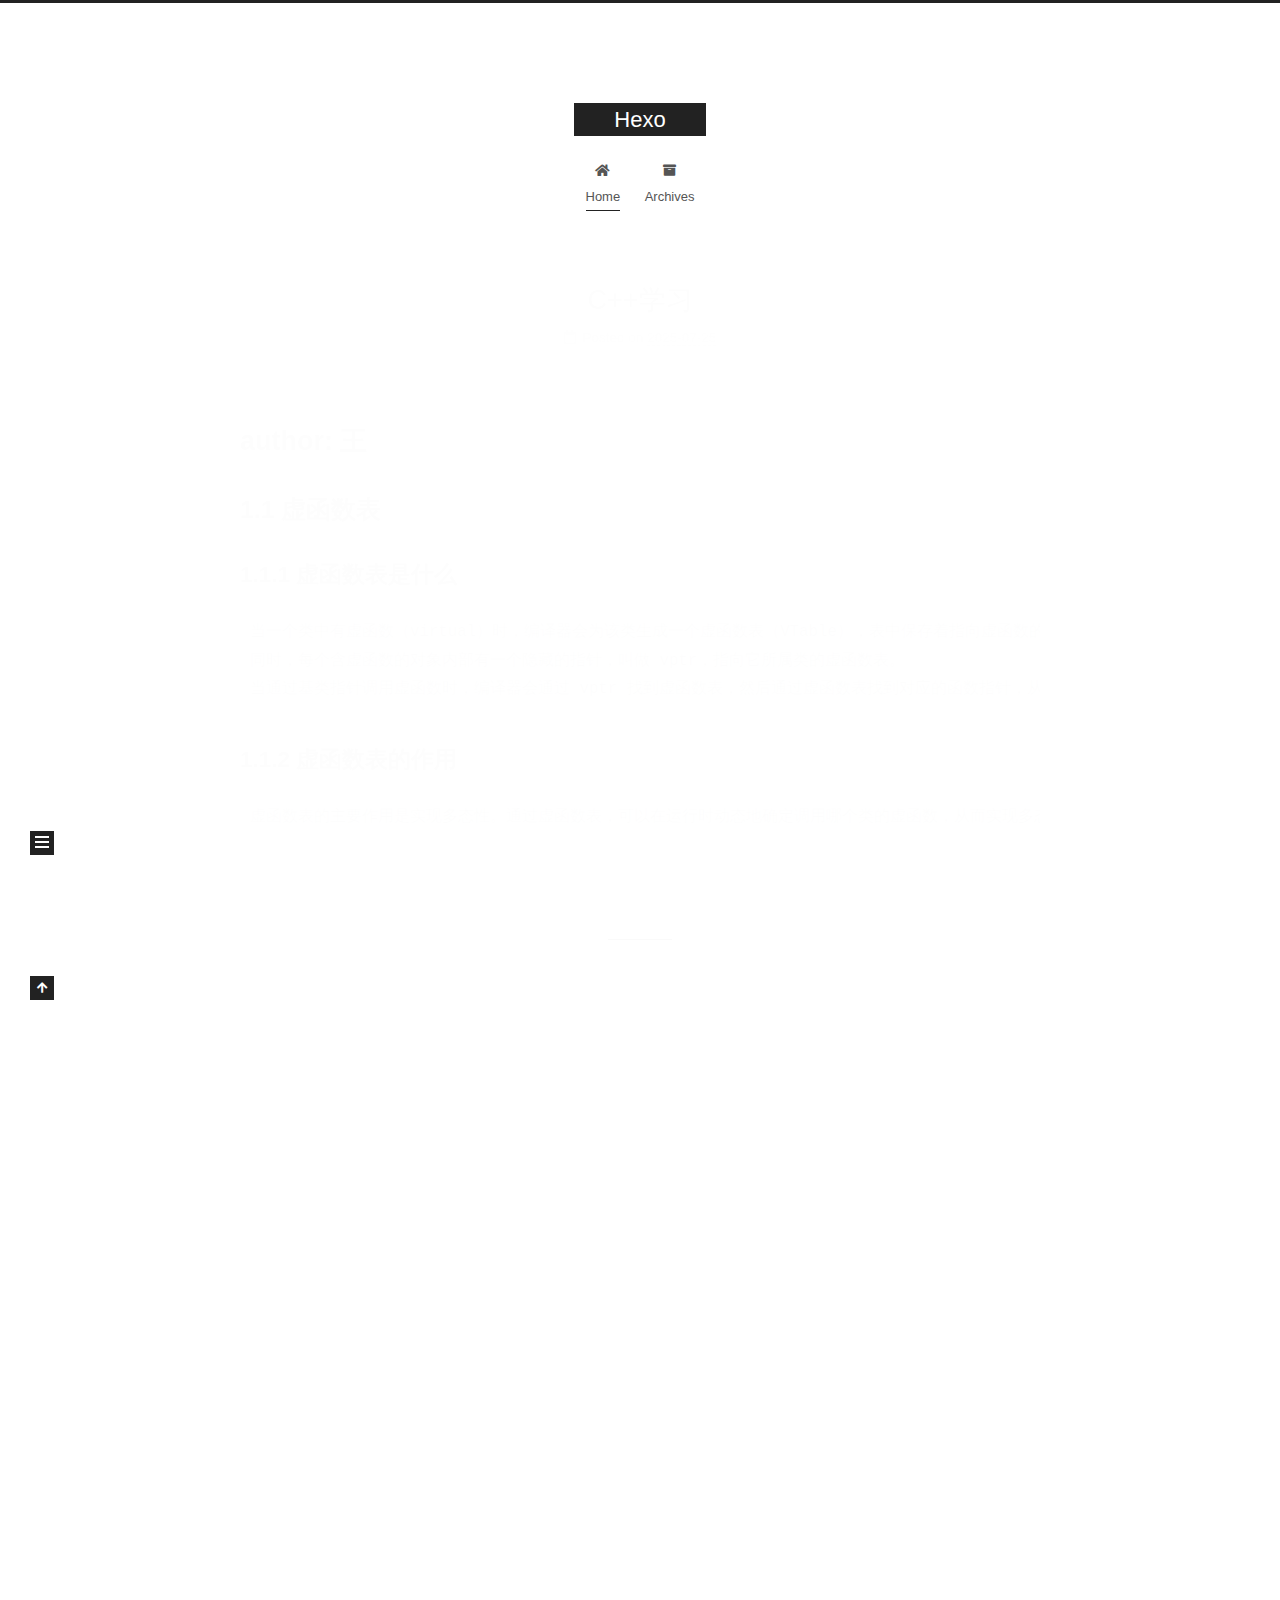
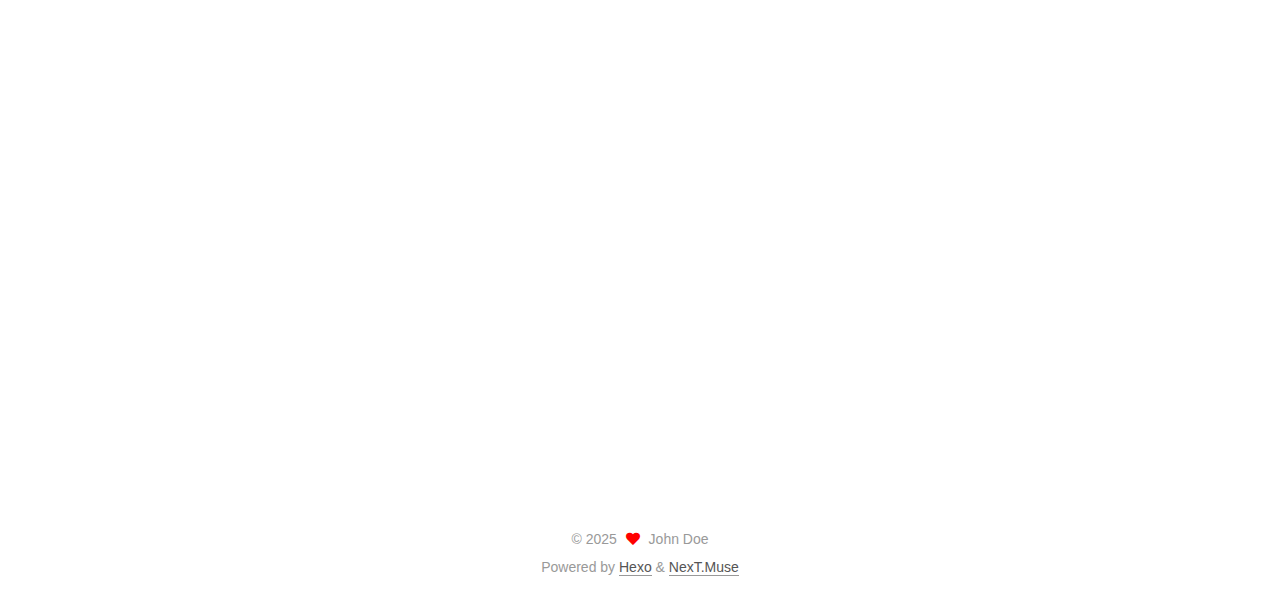
<file: index.html>
<!DOCTYPE html>
<html lang="en">
<head>
  <meta charset="UTF-8">
<meta name="viewport" content="width=device-width, initial-scale=1, maximum-scale=2">
<meta name="theme-color" content="#222">
<meta name="generator" content="Hexo 7.3.0">
  <link rel="apple-touch-icon" sizes="180x180" href="/images/apple-touch-icon-next.png">
  <link rel="icon" type="image/png" sizes="32x32" href="/images/favicon-32x32-next.png">
  <link rel="icon" type="image/png" sizes="16x16" href="/images/favicon-16x16-next.png">
  <link rel="mask-icon" href="/images/logo.svg" color="#222">

<link rel="stylesheet" href="/css/main.css">


<link rel="stylesheet" href="/lib/font-awesome/css/all.min.css">

<script id="hexo-configurations">
    var NexT = window.NexT || {};
    var CONFIG = {"hostname":"example.com","root":"/","scheme":"Muse","version":"7.8.0","exturl":false,"sidebar":{"position":"left","display":"post","padding":18,"offset":12,"onmobile":false},"copycode":{"enable":false,"show_result":false,"style":null},"back2top":{"enable":true,"sidebar":false,"scrollpercent":false},"bookmark":{"enable":false,"color":"#222","save":"auto"},"fancybox":false,"mediumzoom":false,"lazyload":false,"pangu":false,"comments":{"style":"tabs","active":null,"storage":true,"lazyload":false,"nav":null},"algolia":{"hits":{"per_page":10},"labels":{"input_placeholder":"Search for Posts","hits_empty":"We didn't find any results for the search: ${query}","hits_stats":"${hits} results found in ${time} ms"}},"localsearch":{"enable":false,"trigger":"auto","top_n_per_article":1,"unescape":false,"preload":false},"motion":{"enable":true,"async":false,"transition":{"post_block":"fadeIn","post_header":"slideDownIn","post_body":"slideDownIn","coll_header":"slideLeftIn","sidebar":"slideUpIn"}}};
  </script>

  <meta property="og:type" content="website">
<meta property="og:title" content="Hexo">
<meta property="og:url" content="http://example.com/index.html">
<meta property="og:site_name" content="Hexo">
<meta property="og:locale" content="en_US">
<meta property="article:author" content="John Doe">
<meta name="twitter:card" content="summary">

<link rel="canonical" href="http://example.com/">


<script id="page-configurations">
  // https://hexo.io/docs/variables.html
  CONFIG.page = {
    sidebar: "",
    isHome : true,
    isPost : false,
    lang   : 'en'
  };
</script>

  <title>Hexo</title>
  






  <noscript>
  <style>
  .use-motion .brand,
  .use-motion .menu-item,
  .sidebar-inner,
  .use-motion .post-block,
  .use-motion .pagination,
  .use-motion .comments,
  .use-motion .post-header,
  .use-motion .post-body,
  .use-motion .collection-header { opacity: initial; }

  .use-motion .site-title,
  .use-motion .site-subtitle {
    opacity: initial;
    top: initial;
  }

  .use-motion .logo-line-before i { left: initial; }
  .use-motion .logo-line-after i { right: initial; }
  </style>
</noscript>

</head>

<body itemscope itemtype="http://schema.org/WebPage">
  <div class="container use-motion">
    <div class="headband"></div>

    <header class="header" itemscope itemtype="http://schema.org/WPHeader">
      <div class="header-inner"><div class="site-brand-container">
  <div class="site-nav-toggle">
    <div class="toggle" aria-label="Toggle navigation bar">
      <span class="toggle-line toggle-line-first"></span>
      <span class="toggle-line toggle-line-middle"></span>
      <span class="toggle-line toggle-line-last"></span>
    </div>
  </div>

  <div class="site-meta">

    <a href="/" class="brand" rel="start">
      <span class="logo-line-before"><i></i></span>
      <h1 class="site-title">Hexo</h1>
      <span class="logo-line-after"><i></i></span>
    </a>
  </div>

  <div class="site-nav-right">
    <div class="toggle popup-trigger">
    </div>
  </div>
</div>




<nav class="site-nav">
  <ul id="menu" class="main-menu menu">
        <li class="menu-item menu-item-home">

    <a href="/" rel="section"><i class="fa fa-home fa-fw"></i>Home</a>

  </li>
        <li class="menu-item menu-item-archives">

    <a href="/archives/" rel="section"><i class="fa fa-archive fa-fw"></i>Archives</a>

  </li>
  </ul>
</nav>




</div>
    </header>

    
  <div class="back-to-top">
    <i class="fa fa-arrow-up"></i>
    <span>0%</span>
  </div>


    <main class="main">
      <div class="main-inner">
        <div class="content-wrap">
          

          <div class="content index posts-expand">
            
      
  
  
  <article itemscope itemtype="http://schema.org/Article" class="post-block" lang="en">
    <link itemprop="mainEntityOfPage" href="http://example.com/2025/07/25/C-%E5%AD%A6%E4%B9%A0/">

    <span hidden itemprop="author" itemscope itemtype="http://schema.org/Person">
      <meta itemprop="image" content="/images/avatar.gif">
      <meta itemprop="name" content="John Doe">
      <meta itemprop="description" content="">
    </span>

    <span hidden itemprop="publisher" itemscope itemtype="http://schema.org/Organization">
      <meta itemprop="name" content="Hexo">
    </span>
      <header class="post-header">
        <h2 class="post-title" itemprop="name headline">
          
            <a href="/2025/07/25/C-%E5%AD%A6%E4%B9%A0/" class="post-title-link" itemprop="url">C++学习</a>
        </h2>

        <div class="post-meta">
            <span class="post-meta-item">
              <span class="post-meta-item-icon">
                <i class="far fa-calendar"></i>
              </span>
              <span class="post-meta-item-text">Posted on</span>
              

              <time title="Created: 2025-07-25 15:55:46 / Modified: 16:37:25" itemprop="dateCreated datePublished" datetime="2025-07-25T15:55:46+08:00">2025-07-25</time>
            </span>

          

        </div>
      </header>

    
    
    
    <div class="post-body" itemprop="articleBody">

      
          <h1 id="author-王"><a href="#author-王" class="headerlink" title="author: 王"></a>author: 王</h1><h2 id="1-1-虚函数表"><a href="#1-1-虚函数表" class="headerlink" title="1.1 虚函数表"></a>1.1 虚函数表</h2><h3 id="1-1-1-虚函数表是什么"><a href="#1-1-1-虚函数表是什么" class="headerlink" title="1.1.1 虚函数表是什么"></a>1.1.1 虚函数表是什么</h3><pre><code>当一个类中有虚函数（virtual）时，编译器会为该类生成一个虚函数表（VTable），表中保存着指向虚函数的函数指针。
同时，每个含虚函数的对象内部有一个隐藏的指针，叫做 vptr，指向它所属类的虚函数表。
当通过基类指针调用虚函数时，编译器会通过 vptr 找到虚函数表，然后通过虚函数表找到对应的函数指针，从而调用正确的虚函数。
</code></pre>
<h3 id="1-1-2-虚函数表的作用"><a href="#1-1-2-虚函数表的作用" class="headerlink" title="1.1.2 虚函数表的作用"></a>1.1.2 虚函数表的作用</h3><pre><code>虚函数表的主要作用是实现多态性。通过虚函数表，可以在运行时动态地确定调用哪个类的虚函数，从而实现多态性。
</code></pre>

      
    </div>

    
    
    
      <footer class="post-footer">
        <div class="post-eof"></div>
      </footer>
  </article>
  
  
  

      
  
  
  <article itemscope itemtype="http://schema.org/Article" class="post-block" lang="en">
    <link itemprop="mainEntityOfPage" href="http://example.com/2025/07/25/hello-world/">

    <span hidden itemprop="author" itemscope itemtype="http://schema.org/Person">
      <meta itemprop="image" content="/images/avatar.gif">
      <meta itemprop="name" content="John Doe">
      <meta itemprop="description" content="">
    </span>

    <span hidden itemprop="publisher" itemscope itemtype="http://schema.org/Organization">
      <meta itemprop="name" content="Hexo">
    </span>
      <header class="post-header">
        <h2 class="post-title" itemprop="name headline">
          
            <a href="/2025/07/25/hello-world/" class="post-title-link" itemprop="url">Hello World</a>
        </h2>

        <div class="post-meta">
            <span class="post-meta-item">
              <span class="post-meta-item-icon">
                <i class="far fa-calendar"></i>
              </span>
              <span class="post-meta-item-text">Posted on</span>

              <time title="Created: 2025-07-25 15:51:21" itemprop="dateCreated datePublished" datetime="2025-07-25T15:51:21+08:00">2025-07-25</time>
            </span>

          

        </div>
      </header>

    
    
    
    <div class="post-body" itemprop="articleBody">

      
          <p>Welcome to <a target="_blank" rel="noopener" href="https://hexo.io/">Hexo</a>! This is your very first post. Check <a target="_blank" rel="noopener" href="https://hexo.io/docs/">documentation</a> for more info. If you get any problems when using Hexo, you can find the answer in <a target="_blank" rel="noopener" href="https://hexo.io/docs/troubleshooting.html">troubleshooting</a> or you can ask me on <a target="_blank" rel="noopener" href="https://github.com/hexojs/hexo/issues">GitHub</a>.</p>
<h2 id="Quick-Start"><a href="#Quick-Start" class="headerlink" title="Quick Start"></a>Quick Start</h2><h3 id="Create-a-new-post"><a href="#Create-a-new-post" class="headerlink" title="Create a new post"></a>Create a new post</h3><figure class="highlight bash"><table><tr><td class="gutter"><pre><span class="line">1</span><br></pre></td><td class="code"><pre><span class="line">$ hexo new <span class="string">&quot;My New Post&quot;</span></span><br></pre></td></tr></table></figure>

<p>More info: <a target="_blank" rel="noopener" href="https://hexo.io/docs/writing.html">Writing</a></p>
<h3 id="Run-server"><a href="#Run-server" class="headerlink" title="Run server"></a>Run server</h3><figure class="highlight bash"><table><tr><td class="gutter"><pre><span class="line">1</span><br></pre></td><td class="code"><pre><span class="line">$ hexo server</span><br></pre></td></tr></table></figure>

<p>More info: <a target="_blank" rel="noopener" href="https://hexo.io/docs/server.html">Server</a></p>
<h3 id="Generate-static-files"><a href="#Generate-static-files" class="headerlink" title="Generate static files"></a>Generate static files</h3><figure class="highlight bash"><table><tr><td class="gutter"><pre><span class="line">1</span><br></pre></td><td class="code"><pre><span class="line">$ hexo generate</span><br></pre></td></tr></table></figure>

<p>More info: <a target="_blank" rel="noopener" href="https://hexo.io/docs/generating.html">Generating</a></p>
<h3 id="Deploy-to-remote-sites"><a href="#Deploy-to-remote-sites" class="headerlink" title="Deploy to remote sites"></a>Deploy to remote sites</h3><figure class="highlight bash"><table><tr><td class="gutter"><pre><span class="line">1</span><br></pre></td><td class="code"><pre><span class="line">$ hexo deploy</span><br></pre></td></tr></table></figure>

<p>More info: <a target="_blank" rel="noopener" href="https://hexo.io/docs/one-command-deployment.html">Deployment</a></p>

      
    </div>

    
    
    
      <footer class="post-footer">
        <div class="post-eof"></div>
      </footer>
  </article>
  
  
  


  



          </div>
          

<script>
  window.addEventListener('tabs:register', () => {
    let { activeClass } = CONFIG.comments;
    if (CONFIG.comments.storage) {
      activeClass = localStorage.getItem('comments_active') || activeClass;
    }
    if (activeClass) {
      let activeTab = document.querySelector(`a[href="#comment-${activeClass}"]`);
      if (activeTab) {
        activeTab.click();
      }
    }
  });
  if (CONFIG.comments.storage) {
    window.addEventListener('tabs:click', event => {
      if (!event.target.matches('.tabs-comment .tab-content .tab-pane')) return;
      let commentClass = event.target.classList[1];
      localStorage.setItem('comments_active', commentClass);
    });
  }
</script>

        </div>
          
  
  <div class="toggle sidebar-toggle">
    <span class="toggle-line toggle-line-first"></span>
    <span class="toggle-line toggle-line-middle"></span>
    <span class="toggle-line toggle-line-last"></span>
  </div>

  <aside class="sidebar">
    <div class="sidebar-inner">

      <ul class="sidebar-nav motion-element">
        <li class="sidebar-nav-toc">
          Table of Contents
        </li>
        <li class="sidebar-nav-overview">
          Overview
        </li>
      </ul>

      <!--noindex-->
      <div class="post-toc-wrap sidebar-panel">
      </div>
      <!--/noindex-->

      <div class="site-overview-wrap sidebar-panel">
        <div class="site-author motion-element" itemprop="author" itemscope itemtype="http://schema.org/Person">
  <p class="site-author-name" itemprop="name">John Doe</p>
  <div class="site-description" itemprop="description"></div>
</div>
<div class="site-state-wrap motion-element">
  <nav class="site-state">
      <div class="site-state-item site-state-posts">
          <a href="/archives/">
        
          <span class="site-state-item-count">2</span>
          <span class="site-state-item-name">posts</span>
        </a>
      </div>
      <div class="site-state-item site-state-tags">
        <span class="site-state-item-count">1</span>
        <span class="site-state-item-name">tags</span>
      </div>
  </nav>
</div>



      </div>

    </div>
  </aside>
  <div id="sidebar-dimmer"></div>


      </div>
    </main>

    <footer class="footer">
      <div class="footer-inner">
        

        

<div class="copyright">
  
  &copy; 
  <span itemprop="copyrightYear">2025</span>
  <span class="with-love">
    <i class="fa fa-heart"></i>
  </span>
  <span class="author" itemprop="copyrightHolder">John Doe</span>
</div>
  <div class="powered-by">Powered by <a href="https://hexo.io/" class="theme-link" rel="noopener" target="_blank">Hexo</a> & <a href="https://muse.theme-next.org/" class="theme-link" rel="noopener" target="_blank">NexT.Muse</a>
  </div>

        








      </div>
    </footer>
  </div>

  
  <script src="/lib/anime.min.js"></script>
  <script src="/lib/velocity/velocity.min.js"></script>
  <script src="/lib/velocity/velocity.ui.min.js"></script>

<script src="/js/utils.js"></script>

<script src="/js/motion.js"></script>


<script src="/js/schemes/muse.js"></script>


<script src="/js/next-boot.js"></script>




  















  

  

</body>
</html>
</file>
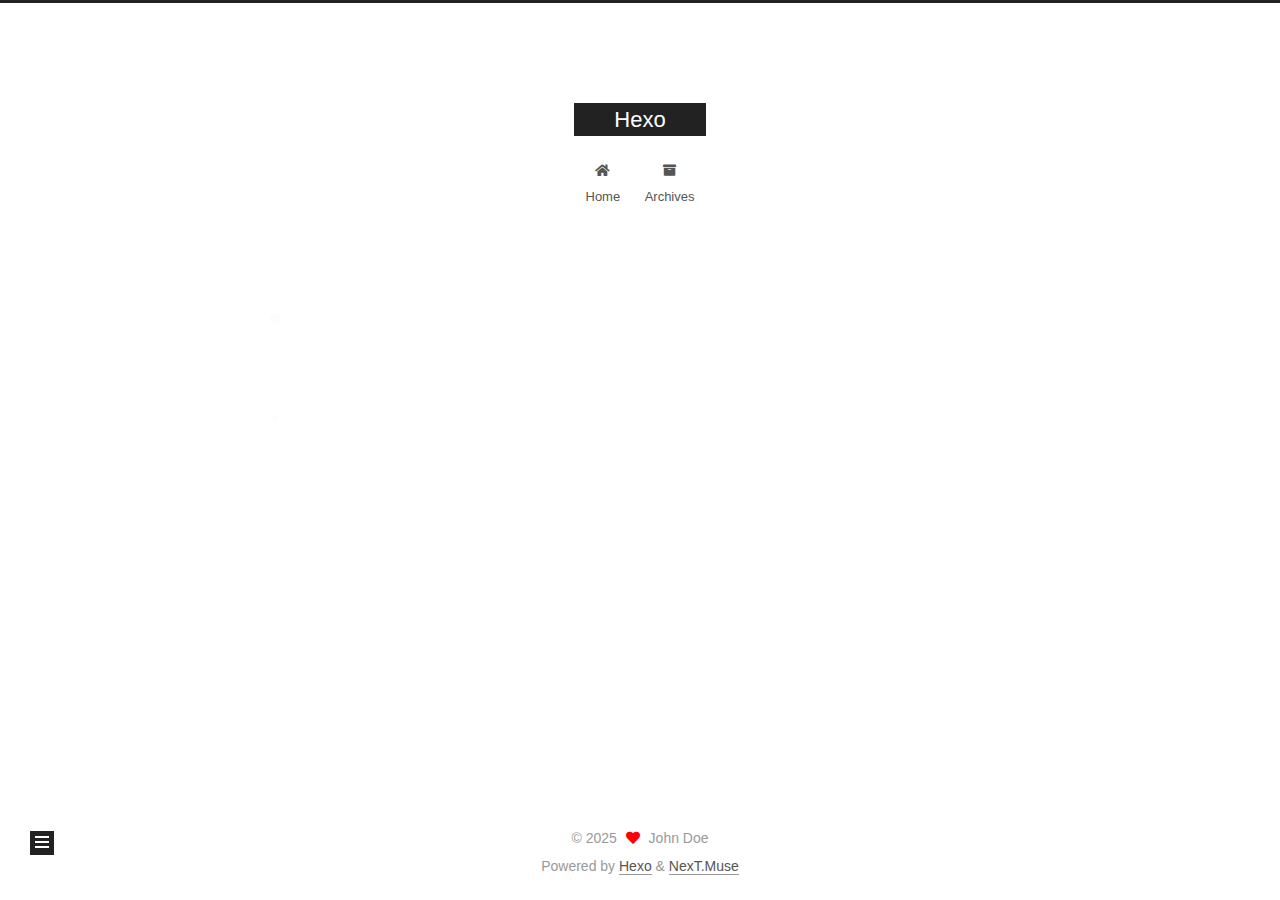
<file: tags/C/index.html>
<!DOCTYPE html>
<html lang="en">
<head>
  <meta charset="UTF-8">
<meta name="viewport" content="width=device-width, initial-scale=1, maximum-scale=2">
<meta name="theme-color" content="#222">
<meta name="generator" content="Hexo 7.3.0">
  <link rel="apple-touch-icon" sizes="180x180" href="/images/apple-touch-icon-next.png">
  <link rel="icon" type="image/png" sizes="32x32" href="/images/favicon-32x32-next.png">
  <link rel="icon" type="image/png" sizes="16x16" href="/images/favicon-16x16-next.png">
  <link rel="mask-icon" href="/images/logo.svg" color="#222">

<link rel="stylesheet" href="/css/main.css">


<link rel="stylesheet" href="/lib/font-awesome/css/all.min.css">

<script id="hexo-configurations">
    var NexT = window.NexT || {};
    var CONFIG = {"hostname":"example.com","root":"/","scheme":"Muse","version":"7.8.0","exturl":false,"sidebar":{"position":"left","display":"post","padding":18,"offset":12,"onmobile":false},"copycode":{"enable":false,"show_result":false,"style":null},"back2top":{"enable":true,"sidebar":false,"scrollpercent":false},"bookmark":{"enable":false,"color":"#222","save":"auto"},"fancybox":false,"mediumzoom":false,"lazyload":false,"pangu":false,"comments":{"style":"tabs","active":null,"storage":true,"lazyload":false,"nav":null},"algolia":{"hits":{"per_page":10},"labels":{"input_placeholder":"Search for Posts","hits_empty":"We didn't find any results for the search: ${query}","hits_stats":"${hits} results found in ${time} ms"}},"localsearch":{"enable":false,"trigger":"auto","top_n_per_article":1,"unescape":false,"preload":false},"motion":{"enable":true,"async":false,"transition":{"post_block":"fadeIn","post_header":"slideDownIn","post_body":"slideDownIn","coll_header":"slideLeftIn","sidebar":"slideUpIn"}}};
  </script>

  <meta property="og:type" content="website">
<meta property="og:title" content="Hexo">
<meta property="og:url" content="http://example.com/tags/C/index.html">
<meta property="og:site_name" content="Hexo">
<meta property="og:locale" content="en_US">
<meta property="article:author" content="John Doe">
<meta name="twitter:card" content="summary">

<link rel="canonical" href="http://example.com/tags/C/">


<script id="page-configurations">
  // https://hexo.io/docs/variables.html
  CONFIG.page = {
    sidebar: "",
    isHome : false,
    isPost : false,
    lang   : 'en'
  };
</script>

  <title>Tag: C++ | Hexo</title>
  






  <noscript>
  <style>
  .use-motion .brand,
  .use-motion .menu-item,
  .sidebar-inner,
  .use-motion .post-block,
  .use-motion .pagination,
  .use-motion .comments,
  .use-motion .post-header,
  .use-motion .post-body,
  .use-motion .collection-header { opacity: initial; }

  .use-motion .site-title,
  .use-motion .site-subtitle {
    opacity: initial;
    top: initial;
  }

  .use-motion .logo-line-before i { left: initial; }
  .use-motion .logo-line-after i { right: initial; }
  </style>
</noscript>

</head>

<body itemscope itemtype="http://schema.org/WebPage">
  <div class="container use-motion">
    <div class="headband"></div>

    <header class="header" itemscope itemtype="http://schema.org/WPHeader">
      <div class="header-inner"><div class="site-brand-container">
  <div class="site-nav-toggle">
    <div class="toggle" aria-label="Toggle navigation bar">
      <span class="toggle-line toggle-line-first"></span>
      <span class="toggle-line toggle-line-middle"></span>
      <span class="toggle-line toggle-line-last"></span>
    </div>
  </div>

  <div class="site-meta">

    <a href="/" class="brand" rel="start">
      <span class="logo-line-before"><i></i></span>
      <h1 class="site-title">Hexo</h1>
      <span class="logo-line-after"><i></i></span>
    </a>
  </div>

  <div class="site-nav-right">
    <div class="toggle popup-trigger">
    </div>
  </div>
</div>




<nav class="site-nav">
  <ul id="menu" class="main-menu menu">
        <li class="menu-item menu-item-home">

    <a href="/" rel="section"><i class="fa fa-home fa-fw"></i>Home</a>

  </li>
        <li class="menu-item menu-item-archives">

    <a href="/archives/" rel="section"><i class="fa fa-archive fa-fw"></i>Archives</a>

  </li>
  </ul>
</nav>




</div>
    </header>

    
  <div class="back-to-top">
    <i class="fa fa-arrow-up"></i>
    <span>0%</span>
  </div>


    <main class="main">
      <div class="main-inner">
        <div class="content-wrap">
          

          <div class="content tag">
            

  
  
  
  <div class="post-block">
    <div class="posts-collapse">
      <div class="collection-title">
        <h2 class="collection-header">C++
          <small>Tag</small>
        </h2>
      </div>

      
    <div class="collection-year">
      <span class="collection-header">2025</span>
    </div>

  <article itemscope itemtype="http://schema.org/Article">
    <header class="post-header">

      <div class="post-meta">
        <time itemprop="dateCreated"
              datetime="2025-07-25T15:55:46+08:00"
              content="2025-07-25">
          07-25
        </time>
      </div>

      <div class="post-title">
          <a class="post-title-link" href="/2025/07/25/C-%E5%AD%A6%E4%B9%A0/" itemprop="url">
            <span itemprop="name">C++学习</span>
          </a>
      </div>

    </header>
  </article>

    </div>
  </div>
  
  
  

  



          </div>
          

<script>
  window.addEventListener('tabs:register', () => {
    let { activeClass } = CONFIG.comments;
    if (CONFIG.comments.storage) {
      activeClass = localStorage.getItem('comments_active') || activeClass;
    }
    if (activeClass) {
      let activeTab = document.querySelector(`a[href="#comment-${activeClass}"]`);
      if (activeTab) {
        activeTab.click();
      }
    }
  });
  if (CONFIG.comments.storage) {
    window.addEventListener('tabs:click', event => {
      if (!event.target.matches('.tabs-comment .tab-content .tab-pane')) return;
      let commentClass = event.target.classList[1];
      localStorage.setItem('comments_active', commentClass);
    });
  }
</script>

        </div>
          
  
  <div class="toggle sidebar-toggle">
    <span class="toggle-line toggle-line-first"></span>
    <span class="toggle-line toggle-line-middle"></span>
    <span class="toggle-line toggle-line-last"></span>
  </div>

  <aside class="sidebar">
    <div class="sidebar-inner">

      <ul class="sidebar-nav motion-element">
        <li class="sidebar-nav-toc">
          Table of Contents
        </li>
        <li class="sidebar-nav-overview">
          Overview
        </li>
      </ul>

      <!--noindex-->
      <div class="post-toc-wrap sidebar-panel">
      </div>
      <!--/noindex-->

      <div class="site-overview-wrap sidebar-panel">
        <div class="site-author motion-element" itemprop="author" itemscope itemtype="http://schema.org/Person">
  <p class="site-author-name" itemprop="name">John Doe</p>
  <div class="site-description" itemprop="description"></div>
</div>
<div class="site-state-wrap motion-element">
  <nav class="site-state">
      <div class="site-state-item site-state-posts">
          <a href="/archives/">
        
          <span class="site-state-item-count">1</span>
          <span class="site-state-item-name">posts</span>
        </a>
      </div>
      <div class="site-state-item site-state-tags">
        <span class="site-state-item-count">1</span>
        <span class="site-state-item-name">tags</span>
      </div>
  </nav>
</div>



      </div>

    </div>
  </aside>
  <div id="sidebar-dimmer"></div>


      </div>
    </main>

    <footer class="footer">
      <div class="footer-inner">
        

        

<div class="copyright">
  
  &copy; 
  <span itemprop="copyrightYear">2025</span>
  <span class="with-love">
    <i class="fa fa-heart"></i>
  </span>
  <span class="author" itemprop="copyrightHolder">John Doe</span>
</div>
  <div class="powered-by">Powered by <a href="https://hexo.io/" class="theme-link" rel="noopener" target="_blank">Hexo</a> & <a href="https://muse.theme-next.org/" class="theme-link" rel="noopener" target="_blank">NexT.Muse</a>
  </div>

        








      </div>
    </footer>
  </div>

  
  <script src="/lib/anime.min.js"></script>
  <script src="/lib/velocity/velocity.min.js"></script>
  <script src="/lib/velocity/velocity.ui.min.js"></script>

<script src="/js/utils.js"></script>

<script src="/js/motion.js"></script>


<script src="/js/schemes/muse.js"></script>


<script src="/js/next-boot.js"></script>




  















  

  

</body>
</html>
</file>
<file: css/main.css>
:root {
  --body-bg-color: #fff;
  --content-bg-color: #fff;
  --card-bg-color: #f5f5f5;
  --text-color: #555;
  --blockquote-color: #666;
  --link-color: #555;
  --link-hover-color: #222;
  --brand-color: #fff;
  --brand-hover-color: #fff;
  --table-row-odd-bg-color: #f9f9f9;
  --table-row-hover-bg-color: #f5f5f5;
  --menu-item-bg-color: #f5f5f5;
  --btn-default-bg: #222;
  --btn-default-color: #fff;
  --btn-default-border-color: #222;
  --btn-default-hover-bg: #fff;
  --btn-default-hover-color: #222;
  --btn-default-hover-border-color: #222;
}
html {
  line-height: 1.15; /* 1 */
  -webkit-text-size-adjust: 100%; /* 2 */
}
body {
  margin: 0;
}
main {
  display: block;
}
h1 {
  font-size: 2em;
  margin: 0.67em 0;
}
hr {
  box-sizing: content-box; /* 1 */
  height: 0; /* 1 */
  overflow: visible; /* 2 */
}
pre {
  font-family: monospace, monospace; /* 1 */
  font-size: 1em; /* 2 */
}
a {
  background: transparent;
}
abbr[title] {
  border-bottom: none; /* 1 */
  text-decoration: underline; /* 2 */
  text-decoration: underline dotted; /* 2 */
}
b,
strong {
  font-weight: bolder;
}
code,
kbd,
samp {
  font-family: monospace, monospace; /* 1 */
  font-size: 1em; /* 2 */
}
small {
  font-size: 80%;
}
sub,
sup {
  font-size: 75%;
  line-height: 0;
  position: relative;
  vertical-align: baseline;
}
sub {
  bottom: -0.25em;
}
sup {
  top: -0.5em;
}
img {
  border-style: none;
}
button,
input,
optgroup,
select,
textarea {
  font-family: inherit; /* 1 */
  font-size: 100%; /* 1 */
  line-height: 1.15; /* 1 */
  margin: 0; /* 2 */
}
button,
input {
/* 1 */
  overflow: visible;
}
button,
select {
/* 1 */
  text-transform: none;
}
button,
[type='button'],
[type='reset'],
[type='submit'] {
  -webkit-appearance: button;
}
button::-moz-focus-inner,
[type='button']::-moz-focus-inner,
[type='reset']::-moz-focus-inner,
[type='submit']::-moz-focus-inner {
  border-style: none;
  padding: 0;
}
button:-moz-focusring,
[type='button']:-moz-focusring,
[type='reset']:-moz-focusring,
[type='submit']:-moz-focusring {
  outline: 1px dotted ButtonText;
}
fieldset {
  padding: 0.35em 0.75em 0.625em;
}
legend {
  box-sizing: border-box; /* 1 */
  color: inherit; /* 2 */
  display: table; /* 1 */
  max-width: 100%; /* 1 */
  padding: 0; /* 3 */
  white-space: normal; /* 1 */
}
progress {
  vertical-align: baseline;
}
textarea {
  overflow: auto;
}
[type='checkbox'],
[type='radio'] {
  box-sizing: border-box; /* 1 */
  padding: 0; /* 2 */
}
[type='number']::-webkit-inner-spin-button,
[type='number']::-webkit-outer-spin-button {
  height: auto;
}
[type='search'] {
  outline-offset: -2px; /* 2 */
  -webkit-appearance: textfield; /* 1 */
}
[type='search']::-webkit-search-decoration {
  -webkit-appearance: none;
}
::-webkit-file-upload-button {
  font: inherit; /* 2 */
  -webkit-appearance: button; /* 1 */
}
details {
  display: block;
}
summary {
  display: list-item;
}
template {
  display: none;
}
[hidden] {
  display: none;
}
::selection {
  background: #262a30;
  color: #eee;
}
html,
body {
  height: 100%;
}
body {
  background: var(--body-bg-color);
  color: var(--text-color);
  font-family: 'Lato', "PingFang SC", "Microsoft YaHei", sans-serif;
  font-size: 1em;
  line-height: 2;
}
@media (max-width: 991px) {
  body {
    padding-left: 0 !important;
    padding-right: 0 !important;
  }
}
h1,
h2,
h3,
h4,
h5,
h6 {
  font-family: 'Lato', "PingFang SC", "Microsoft YaHei", sans-serif;
  font-weight: bold;
  line-height: 1.5;
  margin: 20px 0 15px;
}
h1 {
  font-size: 1.5em;
}
h2 {
  font-size: 1.375em;
}
h3 {
  font-size: 1.25em;
}
h4 {
  font-size: 1.125em;
}
h5 {
  font-size: 1em;
}
h6 {
  font-size: 0.875em;
}
p {
  margin: 0 0 20px 0;
}
a,
span.exturl {
  border-bottom: 1px solid #999;
  color: var(--link-color);
  outline: 0;
  text-decoration: none;
  overflow-wrap: break-word;
  word-wrap: break-word;
  cursor: pointer;
}
a:hover,
span.exturl:hover {
  border-bottom-color: var(--link-hover-color);
  color: var(--link-hover-color);
}
iframe,
img,
video {
  display: block;
  margin-left: auto;
  margin-right: auto;
  max-width: 100%;
}
hr {
  background-image: repeating-linear-gradient(-45deg, #ddd, #ddd 4px, transparent 4px, transparent 8px);
  border: 0;
  height: 3px;
  margin: 40px 0;
}
blockquote {
  border-left: 4px solid #ddd;
  color: var(--blockquote-color);
  margin: 0;
  padding: 0 15px;
}
blockquote cite::before {
  content: '-';
  padding: 0 5px;
}
dt {
  font-weight: bold;
}
dd {
  margin: 0;
  padding: 0;
}
kbd {
  background-color: #f5f5f5;
  background-image: linear-gradient(#eee, #fff, #eee);
  border: 1px solid #ccc;
  border-radius: 0.2em;
  box-shadow: 0.1em 0.1em 0.2em rgba(0,0,0,0.1);
  color: #555;
  font-family: inherit;
  padding: 0.1em 0.3em;
  white-space: nowrap;
}
.table-container {
  overflow: auto;
}
table {
  border-collapse: collapse;
  border-spacing: 0;
  font-size: 0.875em;
  margin: 0 0 20px 0;
  width: 100%;
}
tbody tr:nth-of-type(odd) {
  background: var(--table-row-odd-bg-color);
}
tbody tr:hover {
  background: var(--table-row-hover-bg-color);
}
caption,
th,
td {
  font-weight: normal;
  padding: 8px;
  vertical-align: middle;
}
th,
td {
  border: 1px solid #ddd;
  border-bottom: 3px solid #ddd;
}
th {
  font-weight: 700;
  padding-bottom: 10px;
}
td {
  border-bottom-width: 1px;
}
.btn {
  background: var(--btn-default-bg);
  border: 2px solid var(--btn-default-border-color);
  border-radius: 0;
  color: var(--btn-default-color);
  display: inline-block;
  font-size: 0.875em;
  line-height: 2;
  padding: 0 20px;
  text-decoration: none;
  transition-property: background-color;
  transition-delay: 0s;
  transition-duration: 0.2s;
  transition-timing-function: ease-in-out;
}
.btn:hover {
  background: var(--btn-default-hover-bg);
  border-color: var(--btn-default-hover-border-color);
  color: var(--btn-default-hover-color);
}
.btn + .btn {
  margin: 0 0 8px 8px;
}
.btn .fa-fw {
  text-align: left;
  width: 1.285714285714286em;
}
.toggle {
  line-height: 0;
}
.toggle .toggle-line {
  background: #fff;
  display: inline-block;
  height: 2px;
  left: 0;
  position: relative;
  top: 0;
  transition: all 0.4s;
  vertical-align: top;
  width: 100%;
}
.toggle .toggle-line:not(:first-child) {
  margin-top: 3px;
}
.toggle.toggle-arrow .toggle-line-first {
  left: 50%;
  top: 2px;
  transform: rotate(45deg);
  width: 50%;
}
.toggle.toggle-arrow .toggle-line-middle {
  left: 2px;
  width: 90%;
}
.toggle.toggle-arrow .toggle-line-last {
  left: 50%;
  top: -2px;
  transform: rotate(-45deg);
  width: 50%;
}
.toggle.toggle-close .toggle-line-first {
  transform: rotate(-45deg);
  top: 5px;
}
.toggle.toggle-close .toggle-line-middle {
  opacity: 0;
}
.toggle.toggle-close .toggle-line-last {
  transform: rotate(45deg);
  top: -5px;
}
.highlight,
pre {
  background: #f7f7f7;
  color: #4d4d4c;
  line-height: 1.6;
  margin: 0 auto 20px;
}
pre,
code {
  font-family: consolas, Menlo, monospace, "PingFang SC", "Microsoft YaHei";
}
code {
  background: #eee;
  border-radius: 3px;
  color: #555;
  padding: 2px 4px;
  overflow-wrap: break-word;
  word-wrap: break-word;
}
.highlight *::selection {
  background: #d6d6d6;
}
.highlight pre {
  border: 0;
  margin: 0;
  padding: 10px 0;
}
.highlight table {
  border: 0;
  margin: 0;
  width: auto;
}
.highlight td {
  border: 0;
  padding: 0;
}
.highlight figcaption {
  background: #eff2f3;
  color: #4d4d4c;
  display: flex;
  font-size: 0.875em;
  justify-content: space-between;
  line-height: 1.2;
  padding: 0.5em;
}
.highlight figcaption a {
  color: #4d4d4c;
}
.highlight figcaption a:hover {
  border-bottom-color: #4d4d4c;
}
.highlight .gutter {
  -moz-user-select: none;
  -ms-user-select: none;
  -webkit-user-select: none;
  user-select: none;
}
.highlight .gutter pre {
  background: #eff2f3;
  color: #869194;
  padding-left: 10px;
  padding-right: 10px;
  text-align: right;
}
.highlight .code pre {
  background: #f7f7f7;
  padding-left: 10px;
  width: 100%;
}
.gist table {
  width: auto;
}
.gist table td {
  border: 0;
}
pre {
  overflow: auto;
  padding: 10px;
}
pre code {
  background: none;
  color: #4d4d4c;
  font-size: 0.875em;
  padding: 0;
  text-shadow: none;
}
pre .deletion {
  background: #fdd;
}
pre .addition {
  background: #dfd;
}
pre .meta {
  color: #eab700;
  -moz-user-select: none;
  -ms-user-select: none;
  -webkit-user-select: none;
  user-select: none;
}
pre .comment {
  color: #8e908c;
}
pre .variable,
pre .attribute,
pre .tag,
pre .name,
pre .regexp,
pre .ruby .constant,
pre .xml .tag .title,
pre .xml .pi,
pre .xml .doctype,
pre .html .doctype,
pre .css .id,
pre .css .class,
pre .css .pseudo {
  color: #c82829;
}
pre .number,
pre .preprocessor,
pre .built_in,
pre .builtin-name,
pre .literal,
pre .params,
pre .constant,
pre .command {
  color: #f5871f;
}
pre .ruby .class .title,
pre .css .rules .attribute,
pre .string,
pre .symbol,
pre .value,
pre .inheritance,
pre .header,
pre .ruby .symbol,
pre .xml .cdata,
pre .special,
pre .formula {
  color: #718c00;
}
pre .title,
pre .css .hexcolor {
  color: #3e999f;
}
pre .function,
pre .python .decorator,
pre .python .title,
pre .ruby .function .title,
pre .ruby .title .keyword,
pre .perl .sub,
pre .javascript .title,
pre .coffeescript .title {
  color: #4271ae;
}
pre .keyword,
pre .javascript .function {
  color: #8959a8;
}
.blockquote-center {
  border-left: none;
  margin: 40px 0;
  padding: 0;
  position: relative;
  text-align: center;
}
.blockquote-center .fa {
  display: block;
  opacity: 0.6;
  position: absolute;
  width: 100%;
}
.blockquote-center .fa-quote-left {
  border-top: 1px solid #ccc;
  text-align: left;
  top: -20px;
}
.blockquote-center .fa-quote-right {
  border-bottom: 1px solid #ccc;
  text-align: right;
  bottom: -20px;
}
.blockquote-center p,
.blockquote-center div {
  text-align: center;
}
.post-body .group-picture img {
  margin: 0 auto;
  padding: 0 3px;
}
.group-picture-row {
  margin-bottom: 6px;
  overflow: hidden;
}
.group-picture-column {
  float: left;
  margin-bottom: 10px;
}
.post-body .label {
  color: #555;
  display: inline;
  padding: 0 2px;
}
.post-body .label.default {
  background: #f0f0f0;
}
.post-body .label.primary {
  background: #efe6f7;
}
.post-body .label.info {
  background: #e5f2f8;
}
.post-body .label.success {
  background: #e7f4e9;
}
.post-body .label.warning {
  background: #fcf6e1;
}
.post-body .label.danger {
  background: #fae8eb;
}
.post-body .tabs {
  margin-bottom: 20px;
}
.post-body .tabs,
.tabs-comment {
  display: block;
  padding-top: 10px;
  position: relative;
}
.post-body .tabs ul.nav-tabs,
.tabs-comment ul.nav-tabs {
  display: flex;
  flex-wrap: wrap;
  margin: 0;
  margin-bottom: -1px;
  padding: 0;
}
@media (max-width: 413px) {
  .post-body .tabs ul.nav-tabs,
  .tabs-comment ul.nav-tabs {
    display: block;
    margin-bottom: 5px;
  }
}
.post-body .tabs ul.nav-tabs li.tab,
.tabs-comment ul.nav-tabs li.tab {
  border-bottom: 1px solid #ddd;
  border-left: 1px solid transparent;
  border-right: 1px solid transparent;
  border-top: 3px solid transparent;
  flex-grow: 1;
  list-style-type: none;
  border-radius: 0 0 0 0;
}
@media (max-width: 413px) {
  .post-body .tabs ul.nav-tabs li.tab,
  .tabs-comment ul.nav-tabs li.tab {
    border-bottom: 1px solid transparent;
    border-left: 3px solid transparent;
    border-right: 1px solid transparent;
    border-top: 1px solid transparent;
  }
}
@media (max-width: 413px) {
  .post-body .tabs ul.nav-tabs li.tab,
  .tabs-comment ul.nav-tabs li.tab {
    border-radius: 0;
  }
}
.post-body .tabs ul.nav-tabs li.tab a,
.tabs-comment ul.nav-tabs li.tab a {
  border-bottom: initial;
  display: block;
  line-height: 1.8;
  outline: 0;
  padding: 0.25em 0.75em;
  text-align: center;
  transition-delay: 0s;
  transition-duration: 0.2s;
  transition-timing-function: ease-out;
}
.post-body .tabs ul.nav-tabs li.tab a i,
.tabs-comment ul.nav-tabs li.tab a i {
  width: 1.285714285714286em;
}
.post-body .tabs ul.nav-tabs li.tab.active,
.tabs-comment ul.nav-tabs li.tab.active {
  border-bottom: 1px solid transparent;
  border-left: 1px solid #ddd;
  border-right: 1px solid #ddd;
  border-top: 3px solid #fc6423;
}
@media (max-width: 413px) {
  .post-body .tabs ul.nav-tabs li.tab.active,
  .tabs-comment ul.nav-tabs li.tab.active {
    border-bottom: 1px solid #ddd;
    border-left: 3px solid #fc6423;
    border-right: 1px solid #ddd;
    border-top: 1px solid #ddd;
  }
}
.post-body .tabs ul.nav-tabs li.tab.active a,
.tabs-comment ul.nav-tabs li.tab.active a {
  color: var(--link-color);
  cursor: default;
}
.post-body .tabs .tab-content .tab-pane,
.tabs-comment .tab-content .tab-pane {
  border: 1px solid #ddd;
  border-top: 0;
  padding: 20px 20px 0 20px;
  border-radius: 0;
}
.post-body .tabs .tab-content .tab-pane:not(.active),
.tabs-comment .tab-content .tab-pane:not(.active) {
  display: none;
}
.post-body .tabs .tab-content .tab-pane.active,
.tabs-comment .tab-content .tab-pane.active {
  display: block;
}
.post-body .tabs .tab-content .tab-pane.active:nth-of-type(1),
.tabs-comment .tab-content .tab-pane.active:nth-of-type(1) {
  border-radius: 0 0 0 0;
}
@media (max-width: 413px) {
  .post-body .tabs .tab-content .tab-pane.active:nth-of-type(1),
  .tabs-comment .tab-content .tab-pane.active:nth-of-type(1) {
    border-radius: 0;
  }
}
.post-body .note {
  border-radius: 3px;
  margin-bottom: 20px;
  padding: 1em;
  position: relative;
  border: 1px solid #eee;
  border-left-width: 5px;
}
.post-body .note h2,
.post-body .note h3,
.post-body .note h4,
.post-body .note h5,
.post-body .note h6 {
  margin-top: 0;
  border-bottom: initial;
  margin-bottom: 0;
  padding-top: 0;
}
.post-body .note p:first-child,
.post-body .note ul:first-child,
.post-body .note ol:first-child,
.post-body .note table:first-child,
.post-body .note pre:first-child,
.post-body .note blockquote:first-child,
.post-body .note img:first-child {
  margin-top: 0;
}
.post-body .note p:last-child,
.post-body .note ul:last-child,
.post-body .note ol:last-child,
.post-body .note table:last-child,
.post-body .note pre:last-child,
.post-body .note blockquote:last-child,
.post-body .note img:last-child {
  margin-bottom: 0;
}
.post-body .note.default {
  border-left-color: #777;
}
.post-body .note.default h2,
.post-body .note.default h3,
.post-body .note.default h4,
.post-body .note.default h5,
.post-body .note.default h6 {
  color: #777;
}
.post-body .note.primary {
  border-left-color: #6f42c1;
}
.post-body .note.primary h2,
.post-body .note.primary h3,
.post-body .note.primary h4,
.post-body .note.primary h5,
.post-body .note.primary h6 {
  color: #6f42c1;
}
.post-body .note.info {
  border-left-color: #428bca;
}
.post-body .note.info h2,
.post-body .note.info h3,
.post-body .note.info h4,
.post-body .note.info h5,
.post-body .note.info h6 {
  color: #428bca;
}
.post-body .note.success {
  border-left-color: #5cb85c;
}
.post-body .note.success h2,
.post-body .note.success h3,
.post-body .note.success h4,
.post-body .note.success h5,
.post-body .note.success h6 {
  color: #5cb85c;
}
.post-body .note.warning {
  border-left-color: #f0ad4e;
}
.post-body .note.warning h2,
.post-body .note.warning h3,
.post-body .note.warning h4,
.post-body .note.warning h5,
.post-body .note.warning h6 {
  color: #f0ad4e;
}
.post-body .note.danger {
  border-left-color: #d9534f;
}
.post-body .note.danger h2,
.post-body .note.danger h3,
.post-body .note.danger h4,
.post-body .note.danger h5,
.post-body .note.danger h6 {
  color: #d9534f;
}
.pagination .prev,
.pagination .next,
.pagination .page-number,
.pagination .space {
  display: inline-block;
  margin: 0 10px;
  padding: 0 11px;
  position: relative;
  top: -1px;
}
@media (max-width: 767px) {
  .pagination .prev,
  .pagination .next,
  .pagination .page-number,
  .pagination .space {
    margin: 0 5px;
  }
}
.pagination {
  border-top: 1px solid #eee;
  margin: 120px 0 0;
  text-align: center;
}
.pagination .prev,
.pagination .next,
.pagination .page-number {
  border-bottom: 0;
  border-top: 1px solid #eee;
  transition-property: border-color;
  transition-delay: 0s;
  transition-duration: 0.2s;
  transition-timing-function: ease-in-out;
}
.pagination .prev:hover,
.pagination .next:hover,
.pagination .page-number:hover {
  border-top-color: #222;
}
.pagination .space {
  margin: 0;
  padding: 0;
}
.pagination .prev {
  margin-left: 0;
}
.pagination .next {
  margin-right: 0;
}
.pagination .page-number.current {
  background: #ccc;
  border-top-color: #ccc;
  color: #fff;
}
@media (max-width: 767px) {
  .pagination {
    border-top: none;
  }
  .pagination .prev,
  .pagination .next,
  .pagination .page-number {
    border-bottom: 1px solid #eee;
    border-top: 0;
    margin-bottom: 10px;
    padding: 0 10px;
  }
  .pagination .prev:hover,
  .pagination .next:hover,
  .pagination .page-number:hover {
    border-bottom-color: #222;
  }
}
.comments {
  margin-top: 60px;
  overflow: hidden;
}
.comment-button-group {
  display: flex;
  flex-wrap: wrap-reverse;
  justify-content: center;
  margin: 1em 0;
}
.comment-button-group .comment-button {
  margin: 0.1em 0.2em;
}
.comment-button-group .comment-button.active {
  background: var(--btn-default-hover-bg);
  border-color: var(--btn-default-hover-border-color);
  color: var(--btn-default-hover-color);
}
.comment-position {
  display: none;
}
.comment-position.active {
  display: block;
}
.tabs-comment {
  background: var(--content-bg-color);
  margin-top: 4em;
  padding-top: 0;
}
.tabs-comment .comments {
  border: 0;
  box-shadow: none;
  margin-top: 0;
  padding-top: 0;
}
.container {
  min-height: 100%;
  position: relative;
}
.main-inner {
  margin: 0 auto;
  width: 700px;
}
@media (min-width: 1200px) {
  .main-inner {
    width: 800px;
  }
}
@media (min-width: 1600px) {
  .main-inner {
    width: 900px;
  }
}
@media (max-width: 767px) {
  .content-wrap {
    padding: 0 20px;
  }
}
.header {
  background: transparent;
}
.header-inner {
  margin: 0 auto;
  width: 700px;
}
@media (min-width: 1200px) {
  .header-inner {
    width: 800px;
  }
}
@media (min-width: 1600px) {
  .header-inner {
    width: 900px;
  }
}
.site-brand-container {
  display: flex;
  flex-shrink: 0;
  padding: 0 10px;
}
.headband {
  background: #222;
  height: 3px;
}
.site-meta {
  flex-grow: 1;
  text-align: center;
}
@media (max-width: 767px) {
  .site-meta {
    text-align: center;
  }
}
.brand {
  border-bottom: none;
  color: var(--brand-color);
  display: inline-block;
  line-height: 1.375em;
  padding: 0 40px;
  position: relative;
}
.brand:hover {
  color: var(--brand-hover-color);
}
.site-title {
  font-family: 'Lato', "PingFang SC", "Microsoft YaHei", sans-serif;
  font-size: 1.375em;
  font-weight: normal;
  margin: 0;
}
.site-subtitle {
  color: #999;
  font-size: 0.8125em;
  margin: 10px 0;
}
.use-motion .brand {
  opacity: 0;
}
.use-motion .site-title,
.use-motion .site-subtitle,
.use-motion .custom-logo-image {
  opacity: 0;
  position: relative;
  top: -10px;
}
.site-nav-toggle,
.site-nav-right {
  display: none;
}
@media (max-width: 767px) {
  .site-nav-toggle,
  .site-nav-right {
    display: flex;
    flex-direction: column;
    justify-content: center;
  }
}
.site-nav-toggle .toggle,
.site-nav-right .toggle {
  color: var(--text-color);
  padding: 10px;
  width: 22px;
}
.site-nav-toggle .toggle .toggle-line,
.site-nav-right .toggle .toggle-line {
  background: var(--text-color);
  border-radius: 1px;
}
.site-nav {
  display: block;
}
@media (max-width: 767px) {
  .site-nav {
    clear: both;
    display: none;
  }
}
.site-nav.site-nav-on {
  display: block;
}
.menu {
  margin-top: 20px;
  padding-left: 0;
  text-align: center;
}
.menu-item {
  display: inline-block;
  list-style: none;
  margin: 0 10px;
}
@media (max-width: 767px) {
  .menu-item {
    display: block;
    margin-top: 10px;
  }
  .menu-item.menu-item-search {
    display: none;
  }
}
.menu-item a,
.menu-item span.exturl {
  border-bottom: 0;
  display: block;
  font-size: 0.8125em;
  transition-property: border-color;
  transition-delay: 0s;
  transition-duration: 0.2s;
  transition-timing-function: ease-in-out;
}
@media (hover: none) {
  .menu-item a:hover,
  .menu-item span.exturl:hover {
    border-bottom-color: transparent !important;
  }
}
.menu-item .fa,
.menu-item .fab,
.menu-item .far,
.menu-item .fas {
  margin-right: 8px;
}
.menu-item .badge {
  display: inline-block;
  font-weight: bold;
  line-height: 1;
  margin-left: 0.35em;
  margin-top: 0.35em;
  text-align: center;
  white-space: nowrap;
}
@media (max-width: 767px) {
  .menu-item .badge {
    float: right;
    margin-left: 0;
  }
}
.menu-item-active a,
.menu .menu-item a:hover,
.menu .menu-item span.exturl:hover {
  background: var(--menu-item-bg-color);
}
.use-motion .menu-item {
  opacity: 0;
}
.sidebar {
  background: #222;
  bottom: 0;
  box-shadow: inset 0 2px 6px #000;
  position: fixed;
  top: 0;
}
@media (max-width: 991px) {
  .sidebar {
    display: none;
  }
}
.sidebar-inner {
  color: #999;
  padding: 18px 10px;
  text-align: center;
}
.cc-license {
  margin-top: 10px;
  text-align: center;
}
.cc-license .cc-opacity {
  border-bottom: none;
  opacity: 0.7;
}
.cc-license .cc-opacity:hover {
  opacity: 0.9;
}
.cc-license img {
  display: inline-block;
}
.site-author-image {
  border: 2px solid #333;
  display: block;
  margin: 0 auto;
  max-width: 96px;
  padding: 2px;
}
.site-author-name {
  color: #f5f5f5;
  font-weight: normal;
  margin: 5px 0 0;
  text-align: center;
}
.site-description {
  color: #999;
  font-size: 1em;
  margin-top: 5px;
  text-align: center;
}
.links-of-author {
  margin-top: 15px;
}
.links-of-author a,
.links-of-author span.exturl {
  border-bottom-color: #555;
  display: inline-block;
  font-size: 0.8125em;
  margin-bottom: 10px;
  margin-right: 10px;
  vertical-align: middle;
}
.links-of-author a::before,
.links-of-author span.exturl::before {
  background: #01f037;
  border-radius: 50%;
  content: ' ';
  display: inline-block;
  height: 4px;
  margin-right: 3px;
  vertical-align: middle;
  width: 4px;
}
.sidebar-button {
  margin-top: 15px;
}
.sidebar-button a {
  border: 1px solid #fc6423;
  border-radius: 4px;
  color: #fc6423;
  display: inline-block;
  padding: 0 15px;
}
.sidebar-button a .fa,
.sidebar-button a .fab,
.sidebar-button a .far,
.sidebar-button a .fas {
  margin-right: 5px;
}
.sidebar-button a:hover {
  background: #fc6423;
  border: 1px solid #fc6423;
  color: #fff;
}
.sidebar-button a:hover .fa,
.sidebar-button a:hover .fab,
.sidebar-button a:hover .far,
.sidebar-button a:hover .fas {
  color: #fff;
}
.links-of-blogroll {
  font-size: 0.8125em;
  margin-top: 10px;
}
.links-of-blogroll-title {
  font-size: 0.875em;
  font-weight: 600;
  margin-top: 0;
}
.links-of-blogroll-list {
  list-style: none;
  margin: 0;
  padding: 0;
}
#sidebar-dimmer {
  display: none;
}
@media (max-width: 767px) {
  #sidebar-dimmer {
    background: #000;
    display: block;
    height: 100%;
    left: 100%;
    opacity: 0;
    position: fixed;
    top: 0;
    width: 100%;
    z-index: 1100;
  }
  .sidebar-active + #sidebar-dimmer {
    opacity: 0.7;
    transform: translateX(-100%);
    transition: opacity 0.5s;
  }
}
.sidebar-nav {
  margin: 0;
  padding-bottom: 20px;
  padding-left: 0;
}
.sidebar-nav li {
  border-bottom: 1px solid transparent;
  color: #666;
  cursor: pointer;
  display: inline-block;
  font-size: 0.875em;
}
.sidebar-nav li.sidebar-nav-overview {
  margin-left: 10px;
}
.sidebar-nav li:hover {
  color: #f5f5f5;
}
.sidebar-nav .sidebar-nav-active {
  border-bottom-color: #87daff;
  color: #87daff;
}
.sidebar-nav .sidebar-nav-active:hover {
  color: #87daff;
}
.sidebar-panel {
  display: none;
  overflow-x: hidden;
  overflow-y: auto;
}
.sidebar-panel-active {
  display: block;
}
.sidebar-toggle {
  background: #222;
  bottom: 45px;
  cursor: pointer;
  height: 14px;
  left: 30px;
  padding: 5px;
  position: fixed;
  width: 14px;
  z-index: 1300;
}
@media (max-width: 991px) {
  .sidebar-toggle {
    left: 20px;
    opacity: 0.8;
    display: none;
  }
}
.sidebar-toggle:hover .toggle-line {
  background: #87daff;
}
.post-toc {
  font-size: 0.875em;
}
.post-toc ol {
  list-style: none;
  margin: 0;
  padding: 0 2px 5px 10px;
  text-align: left;
}
.post-toc ol > ol {
  padding-left: 0;
}
.post-toc ol a {
  transition-property: all;
  transition-delay: 0s;
  transition-duration: 0.2s;
  transition-timing-function: ease-in-out;
}
.post-toc .nav-item {
  line-height: 1.8;
  overflow: hidden;
  text-overflow: ellipsis;
  white-space: nowrap;
}
.post-toc .nav .nav-child {
  display: none;
}
.post-toc .nav .active > .nav-child {
  display: block;
}
.post-toc .nav .active-current > .nav-child {
  display: block;
}
.post-toc .nav .active-current > .nav-child > .nav-item {
  display: block;
}
.post-toc .nav .active > a {
  border-bottom-color: #87daff;
  color: #87daff;
}
.post-toc .nav .active-current > a {
  color: #87daff;
}
.post-toc .nav .active-current > a:hover {
  color: #87daff;
}
.site-state {
  display: flex;
  justify-content: center;
  line-height: 1.4;
  margin-top: 10px;
  overflow: hidden;
  text-align: center;
  white-space: nowrap;
}
.site-state-item {
  padding: 0 15px;
}
.site-state-item:not(:first-child) {
  border-left: 1px solid #333;
}
.site-state-item a {
  border-bottom: none;
}
.site-state-item-count {
  display: block;
  font-size: 1.25em;
  font-weight: 600;
  text-align: center;
}
.site-state-item-name {
  color: inherit;
  font-size: 0.875em;
}
.footer {
  color: #999;
  font-size: 0.875em;
  padding: 20px 0;
}
.footer.footer-fixed {
  bottom: 0;
  left: 0;
  position: absolute;
  right: 0;
}
.footer-inner {
  box-sizing: border-box;
  margin: 0 auto;
  text-align: center;
  width: 700px;
}
@media (min-width: 1200px) {
  .footer-inner {
    width: 800px;
  }
}
@media (min-width: 1600px) {
  .footer-inner {
    width: 900px;
  }
}
.languages {
  display: inline-block;
  font-size: 1.125em;
  position: relative;
}
.languages .lang-select-label span {
  margin: 0 0.5em;
}
.languages .lang-select {
  height: 100%;
  left: 0;
  opacity: 0;
  position: absolute;
  top: 0;
  width: 100%;
}
.with-love {
  color: #ff0000;
  display: inline-block;
  margin: 0 5px;
}
.powered-by,
.theme-info {
  display: inline-block;
}
@-moz-keyframes iconAnimate {
  0%, 100% {
    transform: scale(1);
  }
  10%, 30% {
    transform: scale(0.9);
  }
  20%, 40%, 60%, 80% {
    transform: scale(1.1);
  }
  50%, 70% {
    transform: scale(1.1);
  }
}
@-webkit-keyframes iconAnimate {
  0%, 100% {
    transform: scale(1);
  }
  10%, 30% {
    transform: scale(0.9);
  }
  20%, 40%, 60%, 80% {
    transform: scale(1.1);
  }
  50%, 70% {
    transform: scale(1.1);
  }
}
@-o-keyframes iconAnimate {
  0%, 100% {
    transform: scale(1);
  }
  10%, 30% {
    transform: scale(0.9);
  }
  20%, 40%, 60%, 80% {
    transform: scale(1.1);
  }
  50%, 70% {
    transform: scale(1.1);
  }
}
@keyframes iconAnimate {
  0%, 100% {
    transform: scale(1);
  }
  10%, 30% {
    transform: scale(0.9);
  }
  20%, 40%, 60%, 80% {
    transform: scale(1.1);
  }
  50%, 70% {
    transform: scale(1.1);
  }
}
.back-to-top {
  font-size: 12px;
  text-align: center;
  transition-delay: 0s;
  transition-duration: 0.2s;
  transition-timing-function: ease-in-out;
}
.back-to-top {
  background: #222;
  bottom: -100px;
  box-sizing: border-box;
  color: #fff;
  cursor: pointer;
  left: 30px;
  opacity: 1;
  padding: 0 6px;
  position: fixed;
  transition-property: bottom;
  z-index: 1300;
  width: 24px;
}
.back-to-top span {
  display: none;
}
.back-to-top:hover {
  color: #87daff;
}
.back-to-top.back-to-top-on {
  bottom: 19px;
}
@media (max-width: 991px) {
  .back-to-top {
    left: 20px;
    opacity: 0.8;
  }
}
.post-body {
  font-family: 'Lato', "PingFang SC", "Microsoft YaHei", sans-serif;
  overflow-wrap: break-word;
  word-wrap: break-word;
}
@media (min-width: 1200px) {
  .post-body {
    font-size: 1.125em;
  }
}
.post-body .exturl .fa {
  font-size: 0.875em;
  margin-left: 4px;
}
.post-body .image-caption,
.post-body .figure .caption {
  color: #999;
  font-size: 0.875em;
  font-weight: bold;
  line-height: 1;
  margin: -20px auto 15px;
  text-align: center;
}
.post-sticky-flag {
  display: inline-block;
  transform: rotate(30deg);
}
.post-button {
  margin-top: 40px;
  text-align: center;
}
.use-motion .post-block,
.use-motion .pagination,
.use-motion .comments {
  opacity: 0;
}
.use-motion .post-header {
  opacity: 0;
}
.use-motion .post-body {
  opacity: 0;
}
.use-motion .collection-header {
  opacity: 0;
}
.posts-collapse {
  margin-left: 35px;
  position: relative;
}
@media (max-width: 767px) {
  .posts-collapse {
    margin-left: 0px;
    margin-right: 0px;
  }
}
.posts-collapse .collection-title {
  font-size: 1.125em;
  position: relative;
}
.posts-collapse .collection-title::before {
  background: #999;
  border: 1px solid #fff;
  border-radius: 50%;
  content: ' ';
  height: 10px;
  left: 0;
  margin-left: -6px;
  margin-top: -4px;
  position: absolute;
  top: 50%;
  width: 10px;
}
.posts-collapse .collection-year {
  font-size: 1.5em;
  font-weight: bold;
  margin: 60px 0;
  position: relative;
}
.posts-collapse .collection-year::before {
  background: #bbb;
  border-radius: 50%;
  content: ' ';
  height: 8px;
  left: 0;
  margin-left: -4px;
  margin-top: -4px;
  position: absolute;
  top: 50%;
  width: 8px;
}
.posts-collapse .collection-header {
  display: block;
  margin: 0 0 0 20px;
}
.posts-collapse .collection-header small {
  color: #bbb;
  margin-left: 5px;
}
.posts-collapse .post-header {
  border-bottom: 1px dashed #ccc;
  margin: 30px 0;
  padding-left: 15px;
  position: relative;
  transition-property: border;
  transition-delay: 0s;
  transition-duration: 0.2s;
  transition-timing-function: ease-in-out;
}
.posts-collapse .post-header::before {
  background: #bbb;
  border: 1px solid #fff;
  border-radius: 50%;
  content: ' ';
  height: 6px;
  left: 0;
  margin-left: -4px;
  position: absolute;
  top: 0.75em;
  transition-property: background;
  width: 6px;
  transition-delay: 0s;
  transition-duration: 0.2s;
  transition-timing-function: ease-in-out;
}
.posts-collapse .post-header:hover {
  border-bottom-color: #666;
}
.posts-collapse .post-header:hover::before {
  background: #222;
}
.posts-collapse .post-meta {
  display: inline;
  font-size: 0.75em;
  margin-right: 10px;
}
.posts-collapse .post-title {
  display: inline;
}
.posts-collapse .post-title a,
.posts-collapse .post-title span.exturl {
  border-bottom: none;
  color: var(--link-color);
}
.posts-collapse .post-title .fa-external-link-alt {
  font-size: 0.875em;
  margin-left: 5px;
}
.posts-collapse::before {
  background: #f5f5f5;
  content: ' ';
  height: 100%;
  left: 0;
  margin-left: -2px;
  position: absolute;
  top: 1.25em;
  width: 4px;
}
.post-eof {
  background: #ccc;
  height: 1px;
  margin: 80px auto 60px;
  text-align: center;
  width: 8%;
}
.post-block:last-of-type .post-eof {
  display: none;
}
.content {
  padding-top: 40px;
}
@media (min-width: 992px) {
  .post-body {
    text-align: justify;
  }
}
@media (max-width: 991px) {
  .post-body {
    text-align: justify;
  }
}
.post-body h1,
.post-body h2,
.post-body h3,
.post-body h4,
.post-body h5,
.post-body h6 {
  padding-top: 10px;
}
.post-body h1 .header-anchor,
.post-body h2 .header-anchor,
.post-body h3 .header-anchor,
.post-body h4 .header-anchor,
.post-body h5 .header-anchor,
.post-body h6 .header-anchor {
  border-bottom-style: none;
  color: #ccc;
  float: right;
  margin-left: 10px;
  visibility: hidden;
}
.post-body h1 .header-anchor:hover,
.post-body h2 .header-anchor:hover,
.post-body h3 .header-anchor:hover,
.post-body h4 .header-anchor:hover,
.post-body h5 .header-anchor:hover,
.post-body h6 .header-anchor:hover {
  color: inherit;
}
.post-body h1:hover .header-anchor,
.post-body h2:hover .header-anchor,
.post-body h3:hover .header-anchor,
.post-body h4:hover .header-anchor,
.post-body h5:hover .header-anchor,
.post-body h6:hover .header-anchor {
  visibility: visible;
}
.post-body iframe,
.post-body img,
.post-body video {
  margin-bottom: 20px;
}
.post-body .video-container {
  height: 0;
  margin-bottom: 20px;
  overflow: hidden;
  padding-top: 75%;
  position: relative;
  width: 100%;
}
.post-body .video-container iframe,
.post-body .video-container object,
.post-body .video-container embed {
  height: 100%;
  left: 0;
  margin: 0;
  position: absolute;
  top: 0;
  width: 100%;
}
.post-gallery {
  align-items: center;
  display: grid;
  grid-gap: 10px;
  grid-template-columns: 1fr 1fr 1fr;
  margin-bottom: 20px;
}
@media (max-width: 767px) {
  .post-gallery {
    grid-template-columns: 1fr 1fr;
  }
}
.post-gallery a {
  border: 0;
}
.post-gallery img {
  margin: 0;
}
.posts-expand .post-header {
  font-size: 1.125em;
}
.posts-expand .post-title {
  font-size: 1.5em;
  font-weight: normal;
  margin: initial;
  text-align: center;
  overflow-wrap: break-word;
  word-wrap: break-word;
}
.posts-expand .post-title-link {
  border-bottom: none;
  color: var(--link-color);
  display: inline-block;
  position: relative;
  vertical-align: top;
}
.posts-expand .post-title-link::before {
  background: var(--link-color);
  bottom: 0;
  content: '';
  height: 2px;
  left: 0;
  position: absolute;
  transform: scaleX(0);
  visibility: hidden;
  width: 100%;
  transition-delay: 0s;
  transition-duration: 0.2s;
  transition-timing-function: ease-in-out;
}
.posts-expand .post-title-link:hover::before {
  transform: scaleX(1);
  visibility: visible;
}
.posts-expand .post-title-link .fa-external-link-alt {
  font-size: 0.875em;
  margin-left: 5px;
}
.posts-expand .post-meta {
  color: #999;
  font-family: 'Lato', "PingFang SC", "Microsoft YaHei", sans-serif;
  font-size: 0.75em;
  margin: 3px 0 60px 0;
  text-align: center;
}
.posts-expand .post-meta .post-description {
  font-size: 0.875em;
  margin-top: 2px;
}
.posts-expand .post-meta time {
  border-bottom: 1px dashed #999;
  cursor: pointer;
}
.post-meta .post-meta-item + .post-meta-item::before {
  content: '|';
  margin: 0 0.5em;
}
.post-meta-divider {
  margin: 0 0.5em;
}
.post-meta-item-icon {
  margin-right: 3px;
}
@media (max-width: 991px) {
  .post-meta-item-icon {
    display: inline-block;
  }
}
@media (max-width: 991px) {
  .post-meta-item-text {
    display: none;
  }
}
.post-nav {
  border-top: 1px solid #eee;
  display: flex;
  justify-content: space-between;
  margin-top: 15px;
  padding: 10px 5px 0;
}
.post-nav-item {
  flex: 1;
}
.post-nav-item a {
  border-bottom: none;
  display: block;
  font-size: 0.875em;
  line-height: 1.6;
  position: relative;
}
.post-nav-item a:active {
  top: 2px;
}
.post-nav-item .fa {
  font-size: 0.75em;
}
.post-nav-item:first-child {
  margin-right: 15px;
}
.post-nav-item:first-child .fa {
  margin-right: 5px;
}
.post-nav-item:last-child {
  margin-left: 15px;
  text-align: right;
}
.post-nav-item:last-child .fa {
  margin-left: 5px;
}
.rtl.post-body p,
.rtl.post-body a,
.rtl.post-body h1,
.rtl.post-body h2,
.rtl.post-body h3,
.rtl.post-body h4,
.rtl.post-body h5,
.rtl.post-body h6,
.rtl.post-body li,
.rtl.post-body ul,
.rtl.post-body ol {
  direction: rtl;
  font-family: UKIJ Ekran;
}
.rtl.post-title {
  font-family: UKIJ Ekran;
}
.post-tags {
  margin-top: 40px;
  text-align: center;
}
.post-tags a {
  display: inline-block;
  font-size: 0.8125em;
}
.post-tags a:not(:last-child) {
  margin-right: 10px;
}
.post-widgets {
  border-top: 1px solid #eee;
  margin-top: 15px;
  text-align: center;
}
.wp_rating {
  height: 20px;
  line-height: 20px;
  margin-top: 10px;
  padding-top: 6px;
  text-align: center;
}
.social-like {
  display: flex;
  font-size: 0.875em;
  justify-content: center;
  text-align: center;
}
.reward-container {
  margin: 20px auto;
  padding: 10px 0;
  text-align: center;
  width: 90%;
}
.reward-container button {
  background: transparent;
  border: 1px solid #fc6423;
  border-radius: 0;
  color: #fc6423;
  cursor: pointer;
  line-height: 2;
  outline: 0;
  padding: 0 15px;
  vertical-align: text-top;
}
.reward-container button:hover {
  background: #fc6423;
  border: 1px solid transparent;
  color: #fa9366;
}
#qr {
  padding-top: 20px;
}
#qr a {
  border: 0;
}
#qr img {
  display: inline-block;
  margin: 0.8em 2em 0 2em;
  max-width: 100%;
  width: 180px;
}
#qr p {
  text-align: center;
}
.category-all-page .category-all-title {
  text-align: center;
}
.category-all-page .category-all {
  margin-top: 20px;
}
.category-all-page .category-list {
  list-style: none;
  margin: 0;
  padding: 0;
}
.category-all-page .category-list-item {
  margin: 5px 10px;
}
.category-all-page .category-list-count {
  color: #bbb;
}
.category-all-page .category-list-count::before {
  content: ' (';
  display: inline;
}
.category-all-page .category-list-count::after {
  content: ') ';
  display: inline;
}
.category-all-page .category-list-child {
  padding-left: 10px;
}
.event-list {
  padding: 0;
}
.event-list hr {
  background: #222;
  margin: 20px 0 45px 0;
}
.event-list hr::after {
  background: #222;
  color: #fff;
  content: 'NOW';
  display: inline-block;
  font-weight: bold;
  padding: 0 5px;
  text-align: right;
}
.event-list .event {
  background: #222;
  margin: 20px 0;
  min-height: 40px;
  padding: 15px 0 15px 10px;
}
.event-list .event .event-summary {
  color: #fff;
  margin: 0;
  padding-bottom: 3px;
}
.event-list .event .event-summary::before {
  animation: dot-flash 1s alternate infinite ease-in-out;
  color: #fff;
  content: '\f111';
  display: inline-block;
  font-size: 10px;
  margin-right: 25px;
  vertical-align: middle;
  font-family: 'Font Awesome 5 Free';
  font-weight: 900;
}
.event-list .event .event-relative-time {
  color: #bbb;
  display: inline-block;
  font-size: 12px;
  font-weight: normal;
  padding-left: 12px;
}
.event-list .event .event-details {
  color: #fff;
  display: block;
  line-height: 18px;
  margin-left: 56px;
  padding-bottom: 6px;
  padding-top: 3px;
  text-indent: -24px;
}
.event-list .event .event-details::before {
  color: #fff;
  display: inline-block;
  margin-right: 9px;
  text-align: center;
  text-indent: 0;
  width: 14px;
  font-family: 'Font Awesome 5 Free';
  font-weight: 900;
}
.event-list .event .event-details.event-location::before {
  content: '\f041';
}
.event-list .event .event-details.event-duration::before {
  content: '\f017';
}
.event-list .event-past {
  background: #f5f5f5;
}
.event-list .event-past .event-summary,
.event-list .event-past .event-details {
  color: #bbb;
  opacity: 0.9;
}
.event-list .event-past .event-summary::before,
.event-list .event-past .event-details::before {
  animation: none;
  color: #bbb;
}
@-moz-keyframes dot-flash {
  from {
    opacity: 1;
    transform: scale(1);
  }
  to {
    opacity: 0;
    transform: scale(0.8);
  }
}
@-webkit-keyframes dot-flash {
  from {
    opacity: 1;
    transform: scale(1);
  }
  to {
    opacity: 0;
    transform: scale(0.8);
  }
}
@-o-keyframes dot-flash {
  from {
    opacity: 1;
    transform: scale(1);
  }
  to {
    opacity: 0;
    transform: scale(0.8);
  }
}
@keyframes dot-flash {
  from {
    opacity: 1;
    transform: scale(1);
  }
  to {
    opacity: 0;
    transform: scale(0.8);
  }
}
ul.breadcrumb {
  font-size: 0.75em;
  list-style: none;
  margin: 1em 0;
  padding: 0 2em;
  text-align: center;
}
ul.breadcrumb li {
  display: inline;
}
ul.breadcrumb li + li::before {
  content: '/\00a0';
  font-weight: normal;
  padding: 0.5em;
}
ul.breadcrumb li + li:last-child {
  font-weight: bold;
}
.tag-cloud {
  text-align: center;
}
.tag-cloud a {
  display: inline-block;
  margin: 10px;
}
.tag-cloud a:hover {
  color: var(--link-hover-color) !important;
}
@media (max-width: 767px) {
  .header-inner,
  .main-inner,
  .footer-inner {
    width: auto;
  }
}
.header-inner {
  padding-top: 100px;
}
@media (max-width: 767px) {
  .header-inner {
    padding-top: 50px;
  }
}
.main-inner {
  padding-bottom: 60px;
}
.content {
  padding-top: 70px;
}
@media (max-width: 767px) {
  .content {
    padding-top: 35px;
  }
}
embed {
  display: block;
  margin: 0 auto 25px auto;
}
.custom-logo .site-meta-headline {
  text-align: center;
}
.custom-logo .site-title {
  color: #222;
  margin: 10px auto 0;
}
.custom-logo .site-title a {
  border: 0;
}
.custom-logo-image {
  background: #fff;
  margin: 0 auto;
  max-width: 150px;
  padding: 5px;
}
.brand {
  background: var(--btn-default-bg);
}
@media (max-width: 767px) {
  .site-nav {
    border-bottom: 1px solid #ddd;
    border-top: 1px solid #ddd;
    left: 0;
    margin: 0;
    padding: 0;
    width: 100%;
  }
}
@media (max-width: 767px) {
  .menu {
    text-align: left;
  }
}
.menu-item-active a,
.menu .menu-item a:hover,
.menu .menu-item span.exturl:hover {
  background: transparent;
  border-bottom: 1px solid var(--link-hover-color) !important;
}
@media (max-width: 767px) {
  .menu-item-active a,
  .menu .menu-item a:hover,
  .menu .menu-item span.exturl:hover {
    border-bottom: 1px dotted #ddd !important;
  }
}
@media (max-width: 767px) {
  .menu .menu-item {
    margin: 0 10px;
  }
}
.menu .menu-item a,
.menu .menu-item span.exturl {
  border-bottom: 1px solid transparent;
}
@media (max-width: 767px) {
  .menu .menu-item a,
  .menu .menu-item span.exturl {
    padding: 5px 10px;
  }
}
@media (min-width: 768px) {
  .menu .menu-item .fa,
  .menu .menu-item .fab,
  .menu .menu-item .far,
  .menu .menu-item .fas {
    display: block;
    line-height: 2;
    margin-right: 0;
    width: 100%;
  }
}
.menu .menu-item .badge {
  background: #eee;
  padding: 1px 4px;
}
.sub-menu {
  margin: 10px 0;
}
.sub-menu .menu-item {
  display: inline-block;
}
.sidebar {
  left: -320px;
}
.sidebar.sidebar-active {
  left: 0;
}
.sidebar {
  width: 320px;
  z-index: 1200;
  transition-delay: 0s;
  transition-duration: 0.2s;
  transition-timing-function: ease-out;
}
.sidebar a,
.sidebar span.exturl {
  border-bottom-color: #555;
  color: #999;
}
.sidebar a:hover,
.sidebar span.exturl:hover {
  border-bottom-color: #eee;
  color: #eee;
}
.links-of-blogroll-item {
  padding: 2px 10px;
}
.links-of-blogroll-item a,
.links-of-blogroll-item span.exturl {
  box-sizing: border-box;
  display: inline-block;
  max-width: 280px;
  overflow: hidden;
  text-overflow: ellipsis;
  white-space: nowrap;
}
</file>
